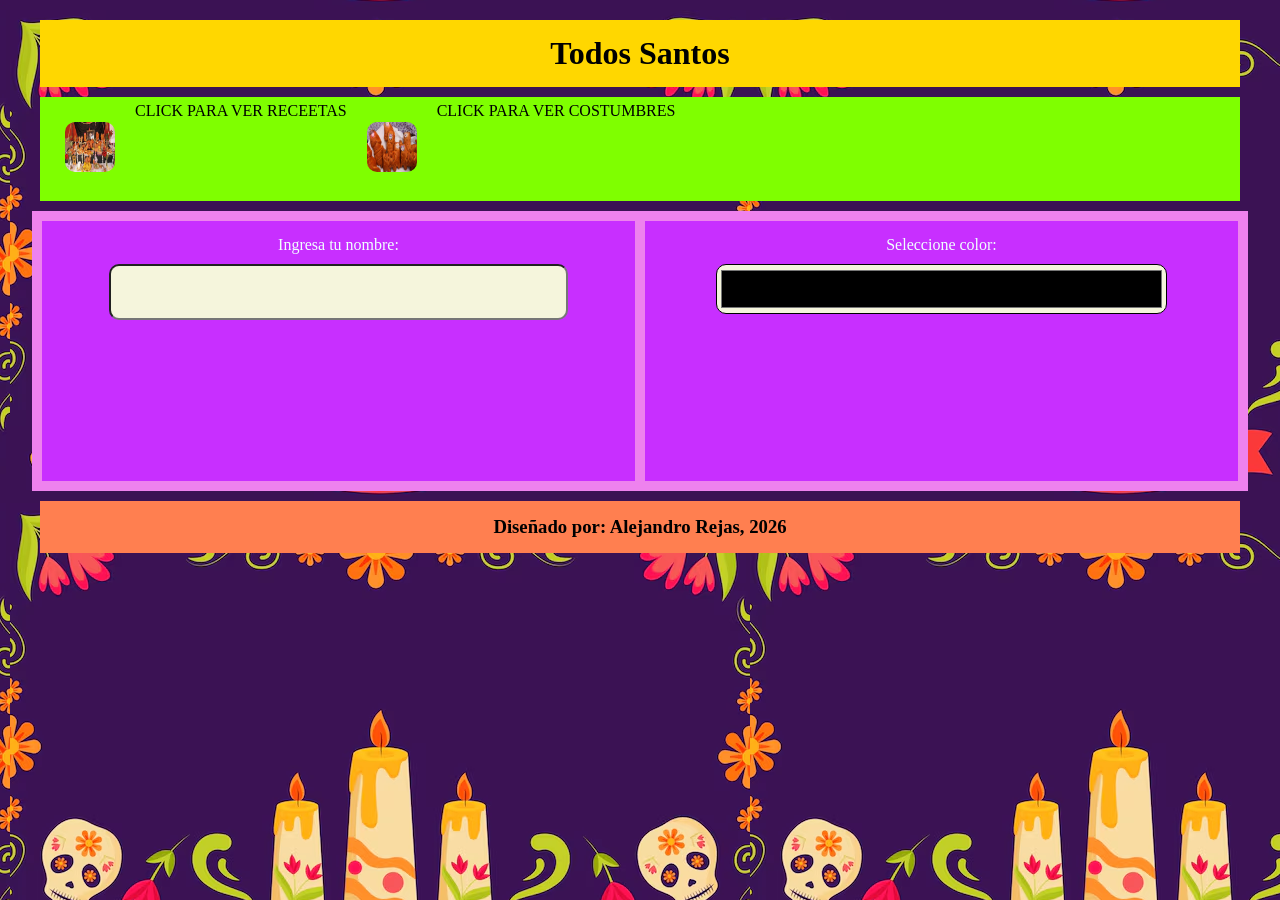
<file: index.html>
<!DOCTYPE html>
<html lang="en">
<head>
    <meta charset="UTF-8">
    <meta name="viewport" content="width=device-width, initial-scale=1.0">
    <title>Document</title>
    <link rel="stylesheet" href="estilos/style.css">
</head>
<body>
    <div>
        <header>
            <h1>Todos Santos</h1>
        </header>
        <nav>
            <a href="paginas/recetas.html"><img src="imagenes/todos1.jpg" alt=""></a>CLICK PARA VER RECEETAS<br>
            <a href="paginas/costumbres.html"><img src="imagenes/todos2.jpg" alt=""></a>CLICK PARA VER COSTUMBRES
        </nav>
        <div class="contenido">
            <section>
                <form>
                    <label>Ingresa tu nombre:</label>
                    <input type="text">
                </form>
            </section>
            <section>
                <form action="">
                    <label>Seleccione color:</label>
                        <input type="color">
                    
                </form>
            </section>
        </div>
        <footer>
            <h3>Diseñado por: Alejandro Rejas, 2026</h3>
        </footer>
    </div>
</body>
</html>
</file>
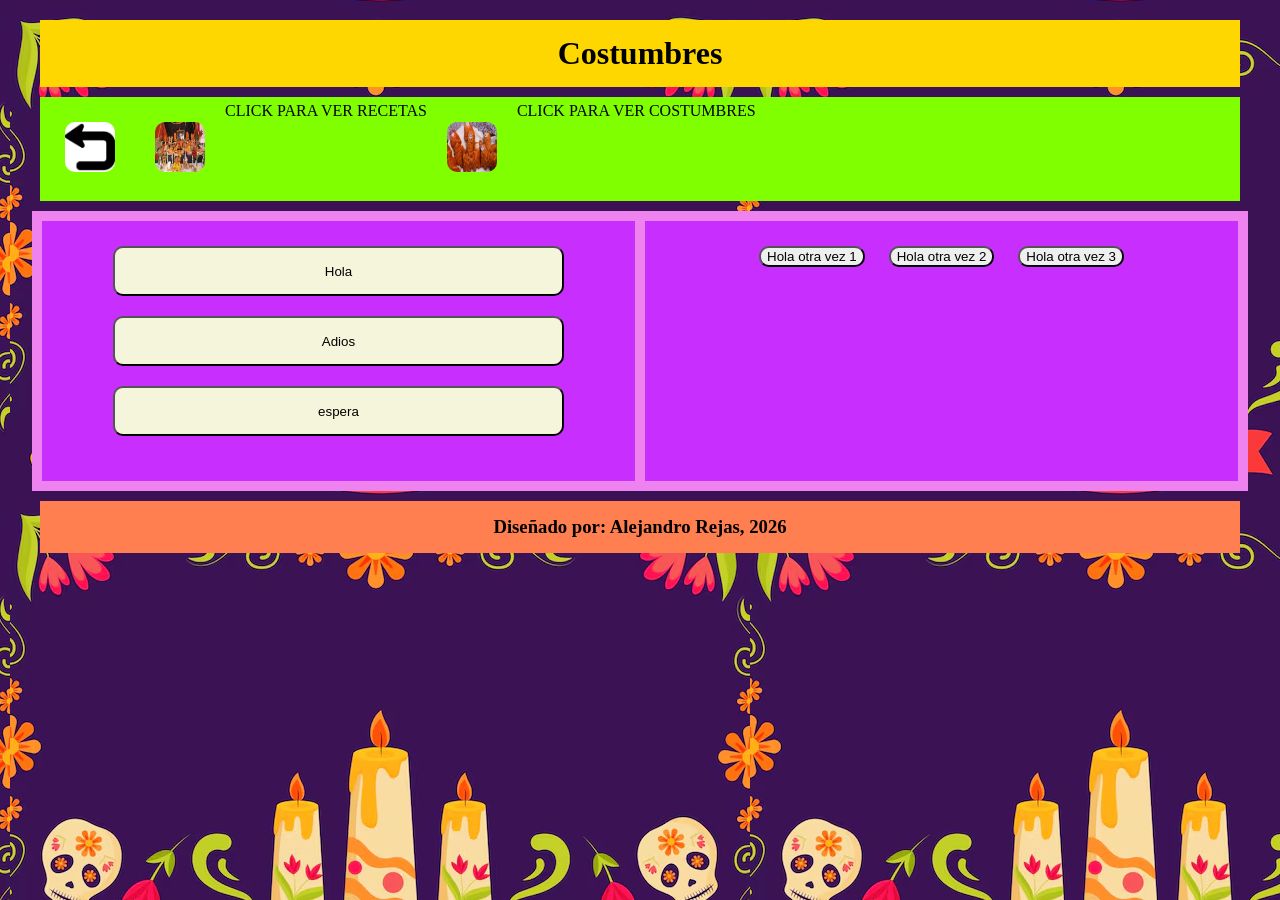
<file: paginas/costumbres.html>
<!DOCTYPE html>
<html lang="en">
<head>
    <meta charset="UTF-8">
    <meta name="viewport" content="width=device-width, initial-scale=1.0">
    <title>Document</title>
    <link rel="stylesheet" href="../estilos/style.css">
</head>
<body>
    <div>
        <header>
            <h1>Costumbres</h1>
        </header>
        <nav>
            <a href="../index.html"><img src="../imagenes/images.png" alt=""></a>
            <a href="recetas.html"><img src="../imagenes/todos1.jpg" alt=""></a>CLICK PARA VER RECETAS<br>
            <a href="costumbres.html"><img src="../imagenes/todos2.jpg" alt=""></a>CLICK PARA VER COSTUMBRES
        </nav>
        <div class="contenido">
            <section>
                <form>
                    <input type="button" value="Hola"> <br>
                    <input type="button" value="Adios"> <br>
                    <input type="button" value="espera">
                </form>
            </section>
            <section>
                <form >
                    <button>Hola otra vez 1</button>
                    <button>Hola otra vez 2</button>
                    <button>Hola otra vez 3</button>
                </form>
            </section>
        </div>
        <footer>
            <h3>Diseñado por: Alejandro Rejas, 2026</h3>
        </footer>
    </div>
</body>
</html>
</file>
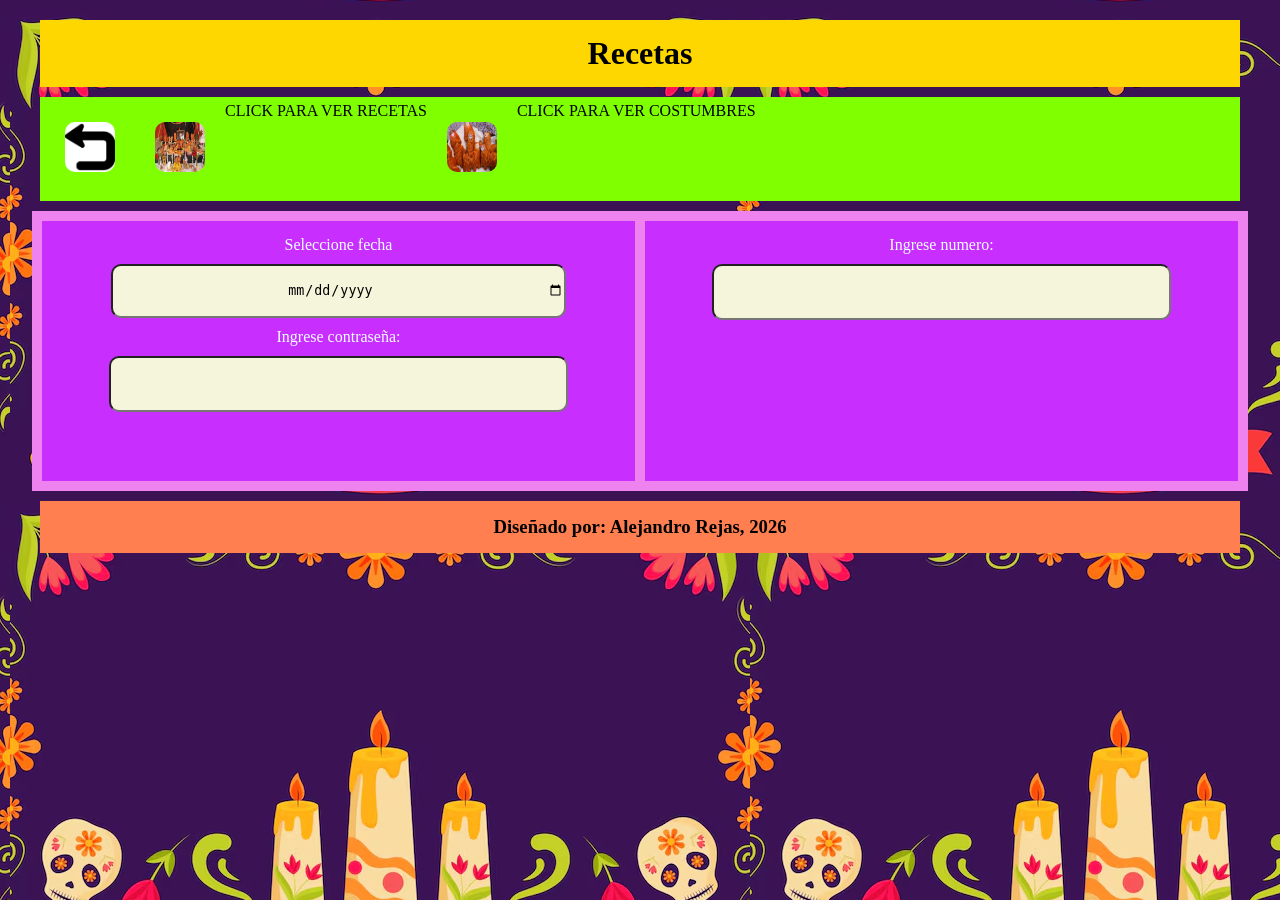
<file: paginas/recetas.html>
<!DOCTYPE html>
<html lang="en">
<head>
    <meta charset="UTF-8">
    <meta name="viewport" content="width=device-width, initial-scale=1.0">
    <title>Document</title>
    <link rel="stylesheet" href="../estilos/style.css">
</head>
<body>
    <div>
        <header>
            <h1>Recetas</h1>
        </header>
        <nav>
            <a href="../index.html"><img src="../imagenes/images.png" alt=""></a>
            <a href="recetas.html"><img src="../imagenes/todos1.jpg" alt=""></a>CLICK PARA VER RECETAS<br>
            <a href="costumbres.html"><img src="../imagenes/todos2.jpg" alt=""></a>CLICK PARA VER COSTUMBRES
        </nav>
        <div class="contenido">
            <section>
                <form>
                    <label>Seleccione fecha</label>
                    <input type="date"> <br>
                    <label>Ingrese contraseña:</label>
                    <input type="password">
                </form>
            </section>
            <section>
                <form>
                    <label>Ingrese numero:</label>
                    <input type="number">
                </form>
            </section>
        </div>
        <footer>
            <h3>Diseñado por: Alejandro Rejas, 2026</h3>
        </footer>
    </div>
</body>
</html>
</file>
<file: estilos/style.css>
body{
        background-image: url(../imagenes/fondo1.avif);
}
header{
    background-color: gold;
    padding: 5px;
}
footer{
    background-color:coral;
    padding: 5px;
}
nav{
    background-color: chartreuse;
    padding: 5px;
    text-align: left;
    display: flex;
}
img{
    width: 50px;
    height: 50px;
    border-radius: 10px;
}
.contenido{
    background-color: violet;
    padding: 5px;
    margin: 2px;
    display: flex;
}
section{
    background-color: rgb(200, 47, 255);
    padding: 5px;
    margin: 5px;
    width: 50%;
    height: 250px;
}
*{
    text-align: center;
    margin: 10px;
}
a{
    display: inline;
}
button{
    border-radius: 10px;
}
input{
    background-color: beige;
    border-radius: 10px;
    width: 80%;
    height: 50px;
}
label{
    color: azure;
}
</file>
